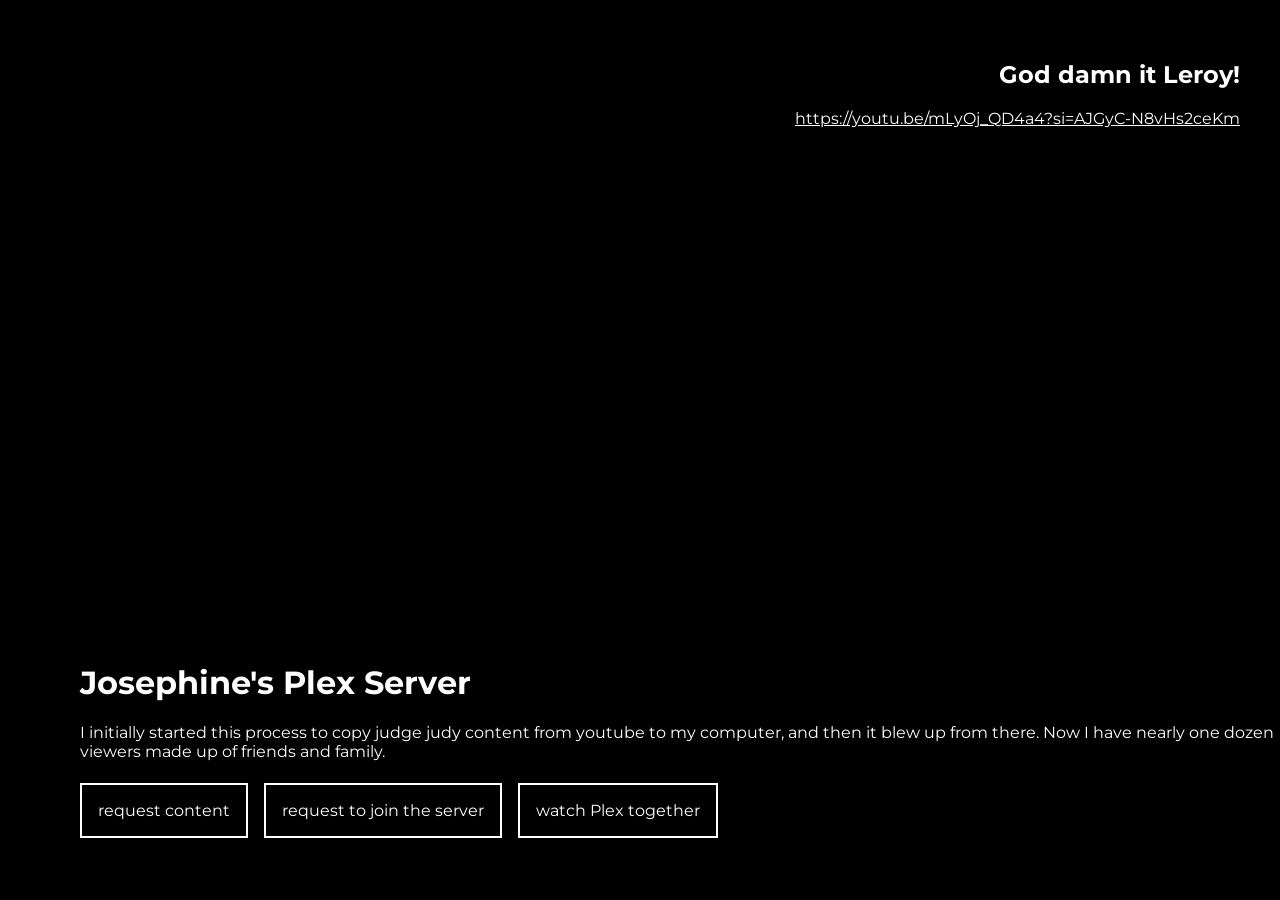
<file: index.html>
<!DOCTYPE html>
<html lang="en">
    <head>
        <link rel="stylesheet" href="styles.css">
        <title>josephines plex</title>
    </head>
<body>
    <header class="upper-text">
        <h2>God damn it Leroy!</h2>
        <p style="text-decoration: underline;">https://youtu.be/mLyOj_QD4a4?si=AJGyC-N8vHs2ceKm</p>
        <div class="hl"></div>
    </header>
    
    <footer class="lower-text">
        <div>
            <div class="hl"></div>
            <div>
                <h1>Josephine's Plex Server</h1>
            </div>
        
            <div class="subtitle">
                <p>I initially started this process to copy judge judy content from youtube to my computer, and then it blew up from there.
                    Now I have nearly one dozen viewers made up of friends and family.</p>
            </div>
        </div>

        <div class="button-section">
            <div>
                <a class="button" href="https://suggestions.josephinesplex.com" role="button">request content</a>
            </div>
            <div>
                <a class="button" href="mailto:friend.request@josephinesplex.com?subject=Add me to your Plex!&body=Hi Josephine, it's [Name], can you please send me a Invite?" role="button">request to join the server</a>
            </div>
            <div>    
                <a class="button" href="https://support.plex.tv/articles/watch-together/" role="button">watch Plex together</a>
            </div>
        </div>
    </footer>
</body>
</html>
</file>
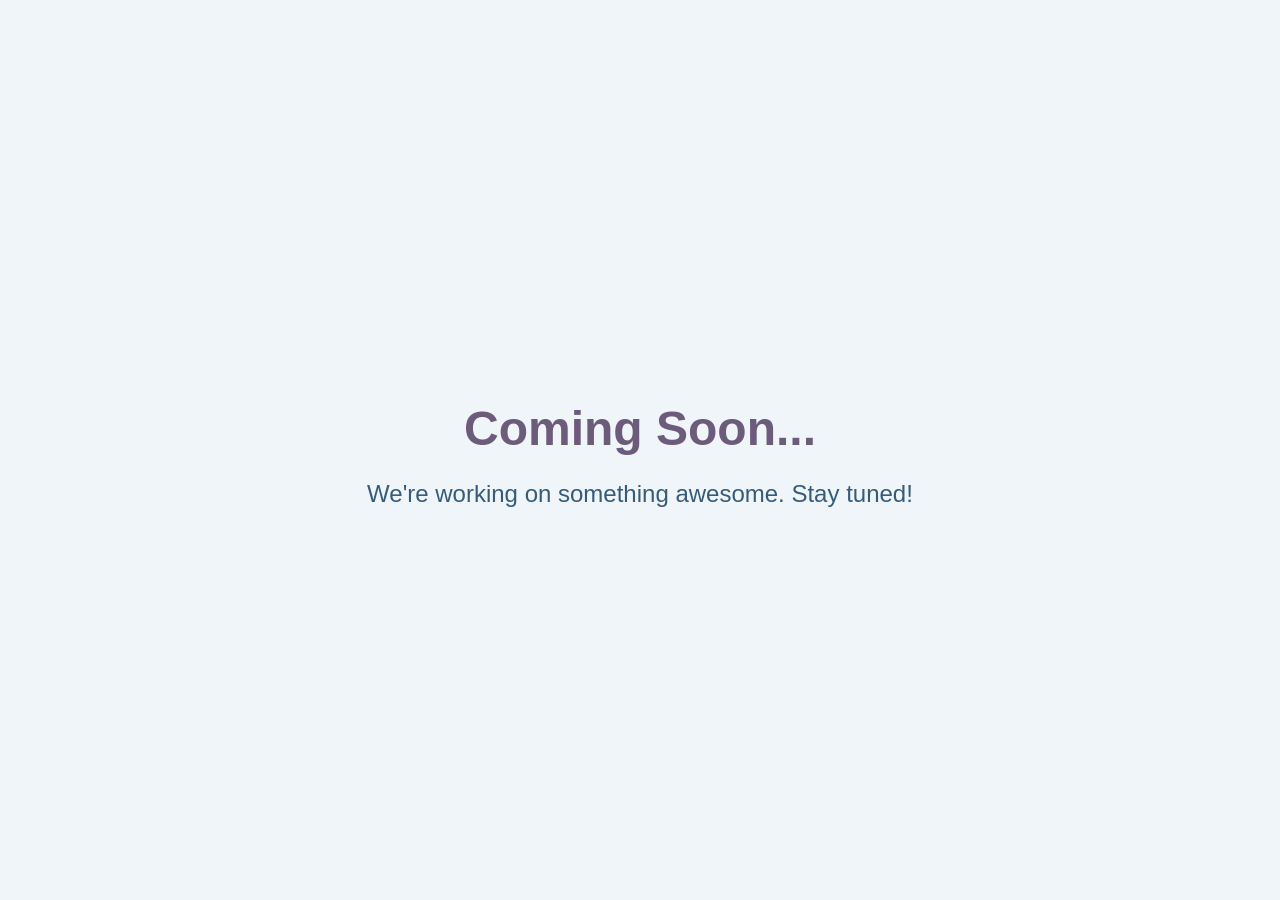
<file: comingsoon.html>
<!DOCTYPE html>
<html lang="en">
<head>
  <meta charset="UTF-8">
  <meta name="viewport" content="width=device-width, initial-scale=1.0">
  <title>Coming Soon</title>
  <style>
    body {
      font-family: Arial, sans-serif;
      background-color: #f0f5f9; /* Light blue */
      margin: 0;
      padding: 0;
      display: flex;
      justify-content: center;
      align-items: center;
      height: 100vh;
    }

    .container {
      text-align: center;
    }

    h1 {
      color: #6c5b7b; /* Purple */
      font-size: 48px;
      margin-bottom: 20px;
    }

    p {
      color: #355c7d; /* Blue */
      font-size: 24px;
    }
  </style>
</head>
<body>
  <div class="container">
    <h1>Coming Soon...</h1>
    <p>We're working on something awesome. Stay tuned!</p>
  </div>
</body>
</html>
</file>
<file: styles.css>
@font-face {
    font-family: montserrat;
    src: url(/fonts/Montserrat/Montserrat-Italic-VariableFont_wght.ttf);
    src: url(/fonts/Montserrat/Montserrat-VariableFont_wght.ttf);
}

html {
    background-color: black;
    color: white;
    font-family: montserrat;
}

a { 
    text-decoration: none;
    color: inherit;
}

.button { 
    border: 2px solid white;
    padding: 1rem;
    gap: 5rem;
}

.button-section { 
    display: flex;
    flex-direction: row;
    gap: 1rem;
}

p {
    margin-bottom: 2.5rem;
}

.upper-text {
    position: absolute; 
    top: 2.5rem; 
    right: 2.5rem; 
    text-align: right;
}

.lower-text {
    display: flex; 
    flex-direction: column; 
    position: absolute; 
    bottom: 5rem; 
    left: 5rem;
}

.all-content {
    border: 10px solid white
}

@media screen and (max-width: 1024px){
    .upper-text { 
        top: 20vh
    }

    .lower-text {
        bottom: 20vh

    }

    .hl {
        border-top: 10px solid white;
        width: 100vw;
    }
}
</file>
